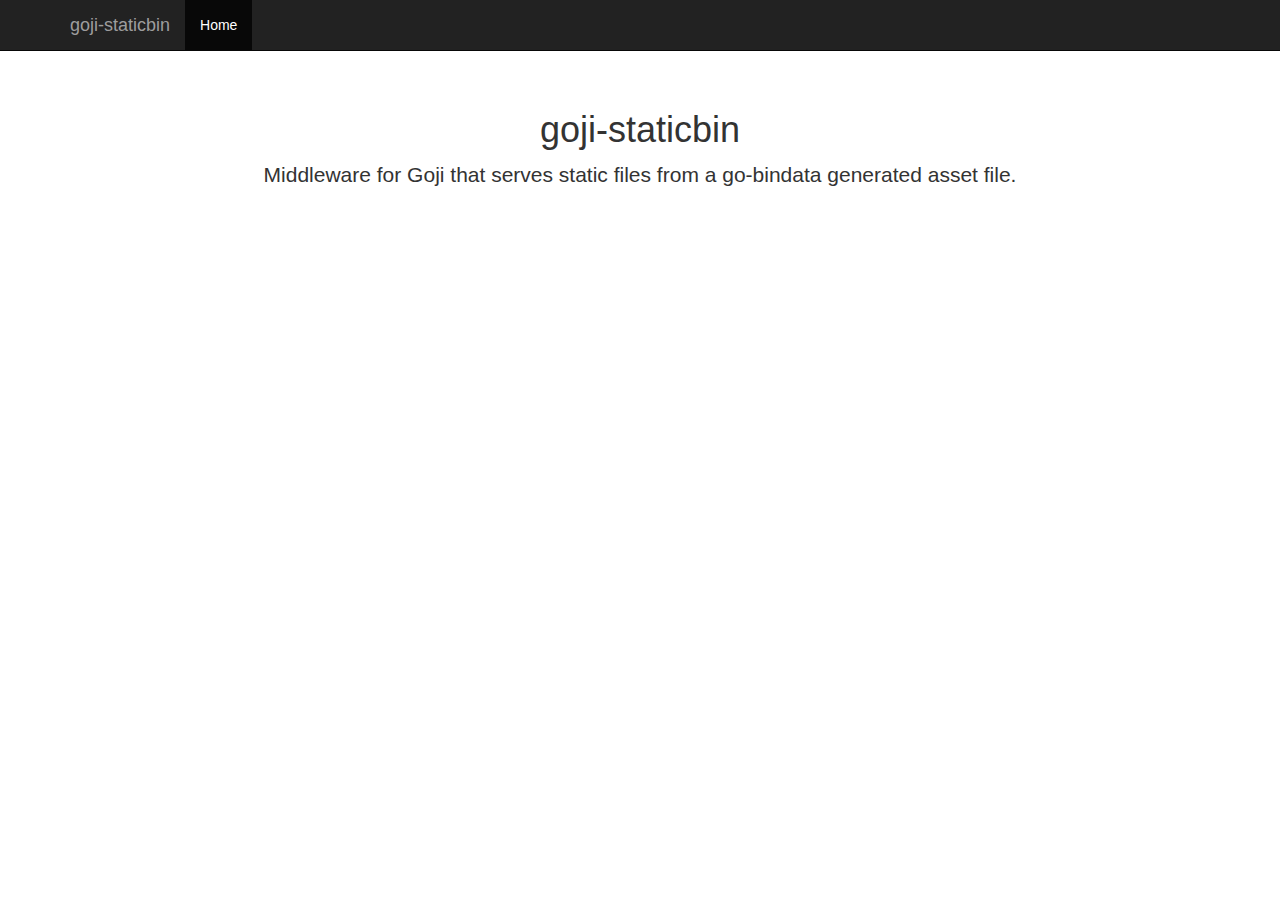
<file: Godeps/_workspace/src/github.com/hypebeast/gojistaticbin/example/static/index.html>
<!DOCTYPE html>
<html lang="en">
  <head>
    <meta charset="utf-8">
    <meta http-equiv="X-UA-Compatible" content="IE=edge">
    <meta name="viewport" content="width=device-width, initial-scale=1">
    <meta name="description" content="">
    <meta name="author" content="Sebastian Ruml">

    <title>go-bindata middleware for Goji</title>

    <!-- Bootstrap core CSS -->
    <link href="css/bootstrap.min.css" rel="stylesheet">

    <!-- Custom styles for this template -->
    <link href="css/starter-template.css" rel="stylesheet">

    <!-- HTML5 shim and Respond.js for IE8 support of HTML5 elements and media queries -->
    <!--[if lt IE 9]>
      <script src="https://oss.maxcdn.com/html5shiv/3.7.2/html5shiv.min.js"></script>
      <script src="https://oss.maxcdn.com/respond/1.4.2/respond.min.js"></script>
    <![endif]-->
  </head>

  <body>

    <nav class="navbar navbar-inverse navbar-fixed-top" role="navigation">
      <div class="container">
        <div class="navbar-header">
          <button type="button" class="navbar-toggle collapsed" data-toggle="collapse" data-target="#navbar" aria-expanded="false" aria-controls="navbar">
            <span class="sr-only">Toggle navigation</span>
            <span class="icon-bar"></span>
            <span class="icon-bar"></span>
            <span class="icon-bar"></span>
          </button>
          <a class="navbar-brand" href="https://github.com/hypebeast/gojistaticbin">goji-staticbin</a>
        </div>
        <div id="navbar" class="collapse navbar-collapse">
          <ul class="nav navbar-nav">
            <li class="active"><a href="#">Home</a></li>
          </ul>
        </div><!--/.nav-collapse -->
      </div>
    </nav>

    <div class="container">

      <div class="starter-template">
        <h1>goji-staticbin</h1>
        <p class="lead">Middleware for Goji that serves static files from a go-bindata generated asset file.</p>
      </div>

    </div><!-- /.container -->


    <!-- Bootstrap core JavaScript
    ================================================== -->
    <!-- Placed at the end of the document so the pages load faster -->
    <script src="https://ajax.googleapis.com/ajax/libs/jquery/1.11.1/jquery.min.js"></script>
    <script src="js/bootstrap.min.js"></script>
  </body>
</html>
</file>
<file: Godeps/_workspace/src/github.com/hypebeast/gojistaticbin/example/static/css/starter-template.css>
body {
  padding-top: 50px;
}
.starter-template {
  padding: 40px 15px;
  text-align: center;
}
</file>
